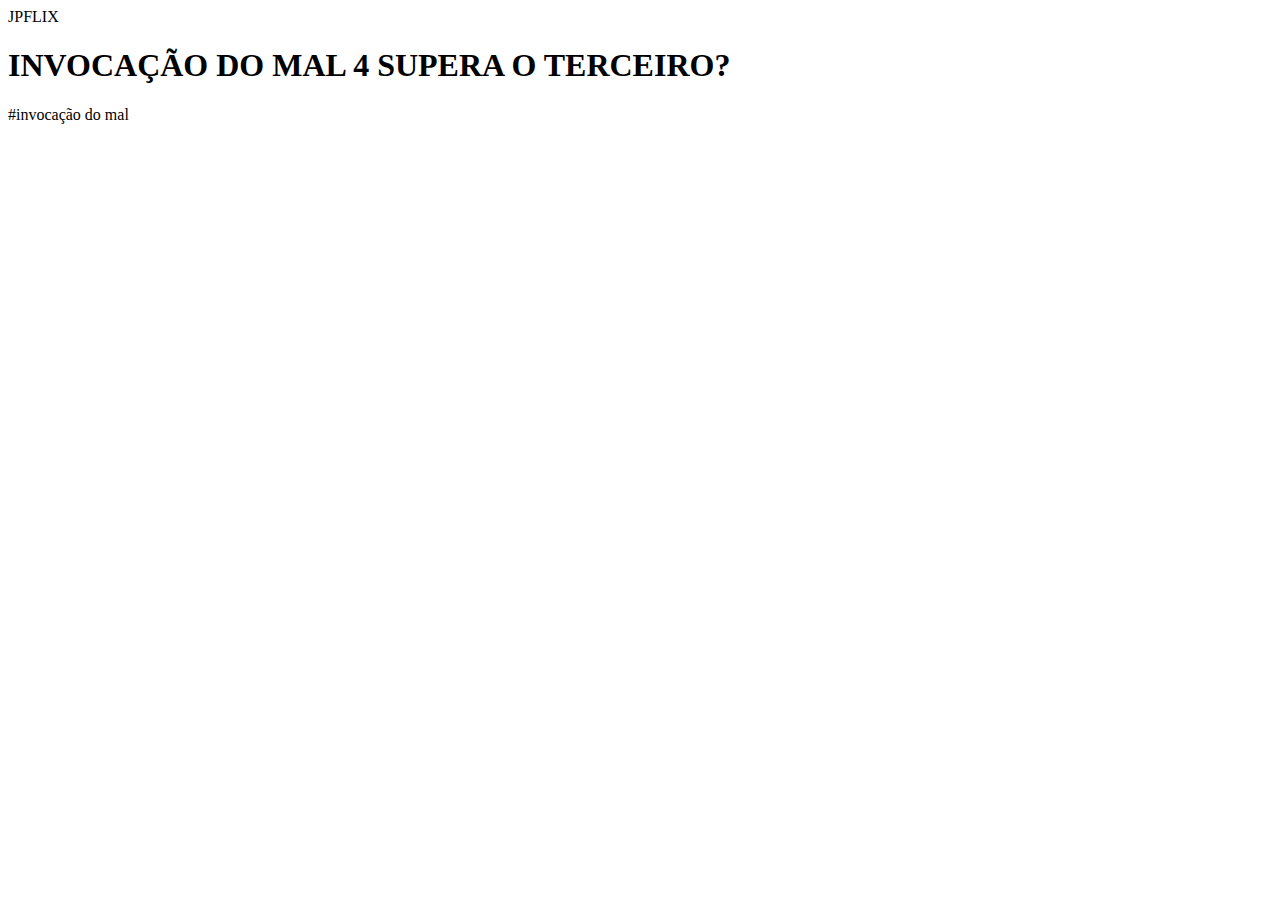
<file: index (1).html>
<head>
    <link rel="sylesheet" href="styles.css" />
</head>

<body>

<header>JPFLIX</header>


<h1>INVOCAÇÃO DO MAL 4 SUPERA O TERCEIRO?</h1>
<p>#invocação do mal</p>



<iframe width="560" height="315" src="https://www.youtube.com/embed/zn2LYA2P6Vo?si=el42Yy5YAC4JS5IQ" title="YouTube video player" frameborder="0" allow="accelerometer; autoplay; clipboard-write; encrypted-media; gyroscope; picture-in-picture; web-share" referrerpolicy="strict-origin-when-cross-origin" allowfullscreen></iframe>



</body>
</file>
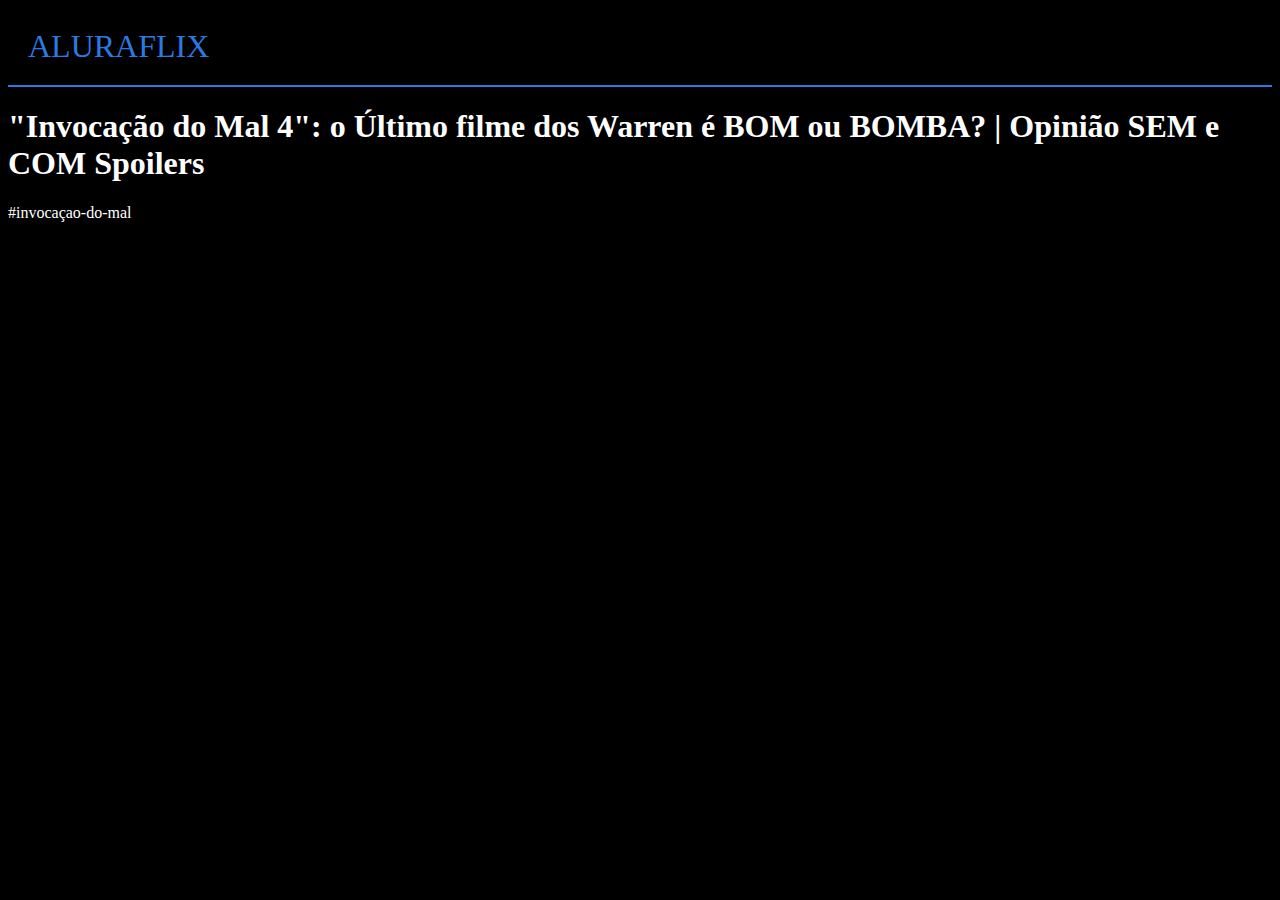
<file: index (10).html>
<head>
    <link rel="stylesheet" href="style.css" />
    <title>ALURAFLIX</title>
</head>

<body>

<header>ALURAFLIX</header>


<h1>"Invocação do Mal 4": o Último filme dos Warren é BOM ou BOMBA? | Opinião SEM e COM Spoilers</h1>
<p>#invocaçao-do-mal</p>

<iframe width="560" height="315" src="https://www.youtube.com/embed/zn2LYA2P6Vo?si=18AOZezmWgq942a6" title="YouTube video player" frameborder="0" allow="accelerometer; autoplay; clipboard-write; encrypted-media; gyroscope; picture-in-picture; web-share" referrerpolicy="strict-origin-when-cross-origin" allowfullscreen></iframe>



</body>
</file>
<file: styles.css>
body {
    color: white;
    background: black;
    margin: 0px;
    font-family: "Chakra Petch", sans-serif;
    margin-bottom: 100px;
}

header {
    border-bottom: solid 2px rgb(255, 255, 255);
    padding: 20px;
    font-size: 32px;
    text-align: center;
    color: rgb(255, 0, 0);
}

.chamada {
    background: rgba(255, 3, 3, 0.836);
    padding-bottom: 80px;
    padding-top: 80px;
    display: flex;
    justify-content: center;
}

.chamada-texto {
    margin-right: 5%;
}

h1 {
    font-size: 40px;
}

p {
    font-size: 20px;
}

.categoria-videos {
    display: flex;
    overflow-x: auto;
    gap: 10px;
}

.categoria {
    padding-left: 20px;
    padding-right: 20px;
    margin-top: 50px;
}

.categoria-videos img {
    opacity: 0.5;
    height: 200px;
}

.categoria-videos img:hover {
    opacity: 1.0;
    border: 3px solid rgb(214, 9, 204);
}

.categoria h2 {
    color: rgb(255, 0, 0);
}
</file>
<file: style.css>
body {
    color:white;
    background:black;

}

header {
   border-bottom: solid 2px rgb(42, 122, 228);
   padding: 20px;
   font-size: 32px;
   color: rgb(42,122, 228);
}
</file>
